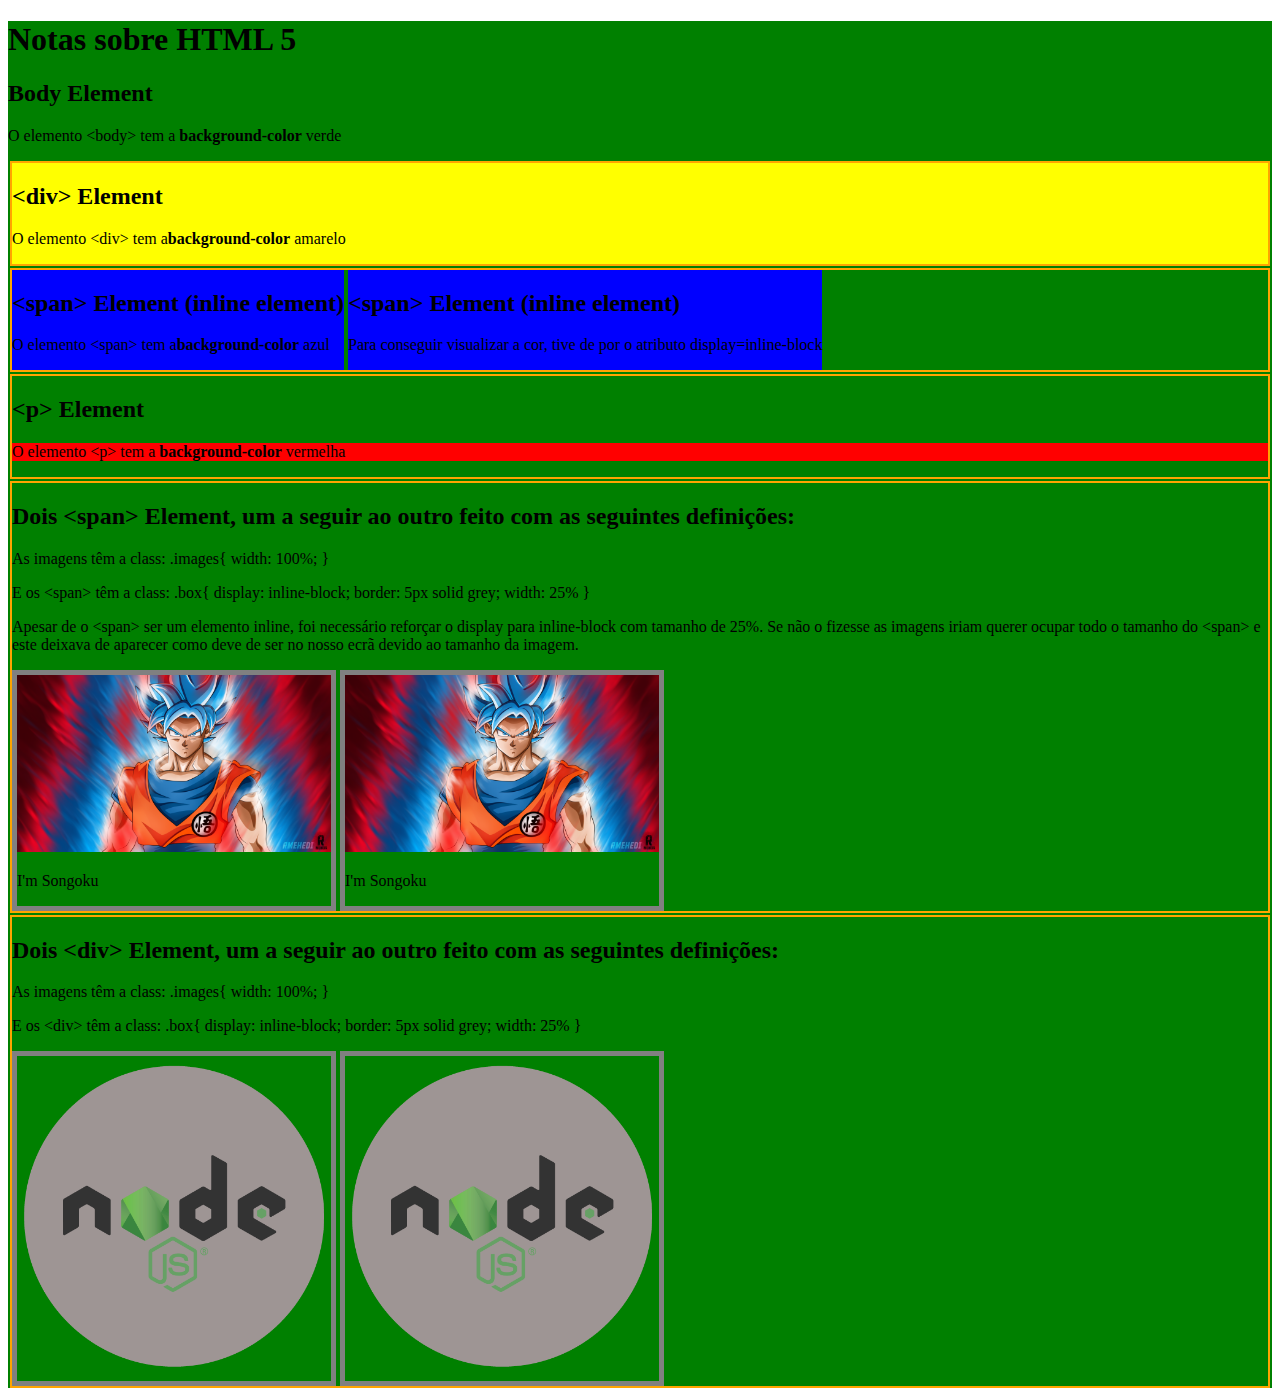
<file: html.htm>
<!DOCTYPE html>
<html>
    <!-- tudo tem de estar dentro do <html> -->
<head>
    <link rel="stylesheet" href="notasStyles.css">
</head>

<body>
    <div class="body">
        <h1>Notas sobre HTML 5</h1>
        <h2>Body Element</h2>
        <p>O elemento &lt;body&gt; tem a <b>background-color</b> verde </p>
        <div class="div elementDelimiter">
            <h2>&lt;div&gt; Element</h2>
            <p>O elemento &lt;div&gt; tem a<b>background-color</b> amarelo </p>
        </div>
        <div class="elementDelimiter">
            <span class="span">
                <h2>&lt;span&gt; Element (inline element)</h2>
                <p>O elemento &lt;span&gt; tem a<b>background-color</b> azul </p>
            </span>
            <span class="span">
                <h2>&lt;span&gt; Element (inline element)</h2>
                <p>Para conseguir visualizar a cor, tive de por o atributo display=inline-block</p>
            </span>
        </div>
        <div class="elementDelimiter">    
            <h2>&lt;p&gt; Element</h2>
            <p class="paragraph">
                O elemento &lt;p&gt; tem a <b>background-color</b> vermelha
            </p>
        </div>
        <div class="elementDelimiter">
            <h2>Dois &lt;span&gt; Element, um a seguir ao outro feito com as seguintes definições:</h2>
            <p>As imagens têm a class: .images{ width: 100%; }</p>
            <p>E os &lt;span&gt; têm a class: .box{ display: inline-block; border: 5px solid grey; width: 25% }</p>
            <p>Apesar de o &lt;span&gt; ser um elemento inline, foi necessário reforçar o display para inline-block com tamanho de 25%. Se não o fizesse as imagens iriam querer ocupar todo o tamanho do &lt;span&gt; e este deixava de aparecer como deve de ser no nosso ecrã devido ao tamanho da imagem.</p>
            <span class="box">
                <img src="goku.png" alt="Goku image" class="images">
                <p>I'm Songoku</p>
            </span>
            <span class="box">
                <img src="goku.png" alt="Goku image" class="images">
                <p>I'm Songoku</p>
            </span>
        </div>
        <div class="elementDelimiter">
            <h2>Dois &lt;div&gt; Element, um a seguir ao outro feito com as seguintes definições:</h2>
            <p>As imagens têm a class: .images{ width: 100%; }</p>
            <p>E os &lt;div&gt; têm a class: .box{ display: inline-block; border: 5px solid grey; width: 25% }</p>
            <div class="box">
                <img src="node.png" alt="nodeJS image" class="images">
            </div>
            <div class="box">
                <img src="node.png" alt="nodeJS image" class="images">
            </div>
        </div>
        
        
    </div>
</body>

</html>
</file>
<file: notasStyles.css>
.body{
    background-color: green;
}

.div{
    background-color: yellow;
}

.span{
    background-color: blue;
    display: inline-block;
}

.paragraph{
    background-color: red;
    
}

.images{
    width: 100%;
}

.box{
    display: inline-block;
    border: 5px solid grey;
    width: 25%
}

.elementDelimiter{
    border: 2px solid orange;
    margin: 2px;
}
</file>
